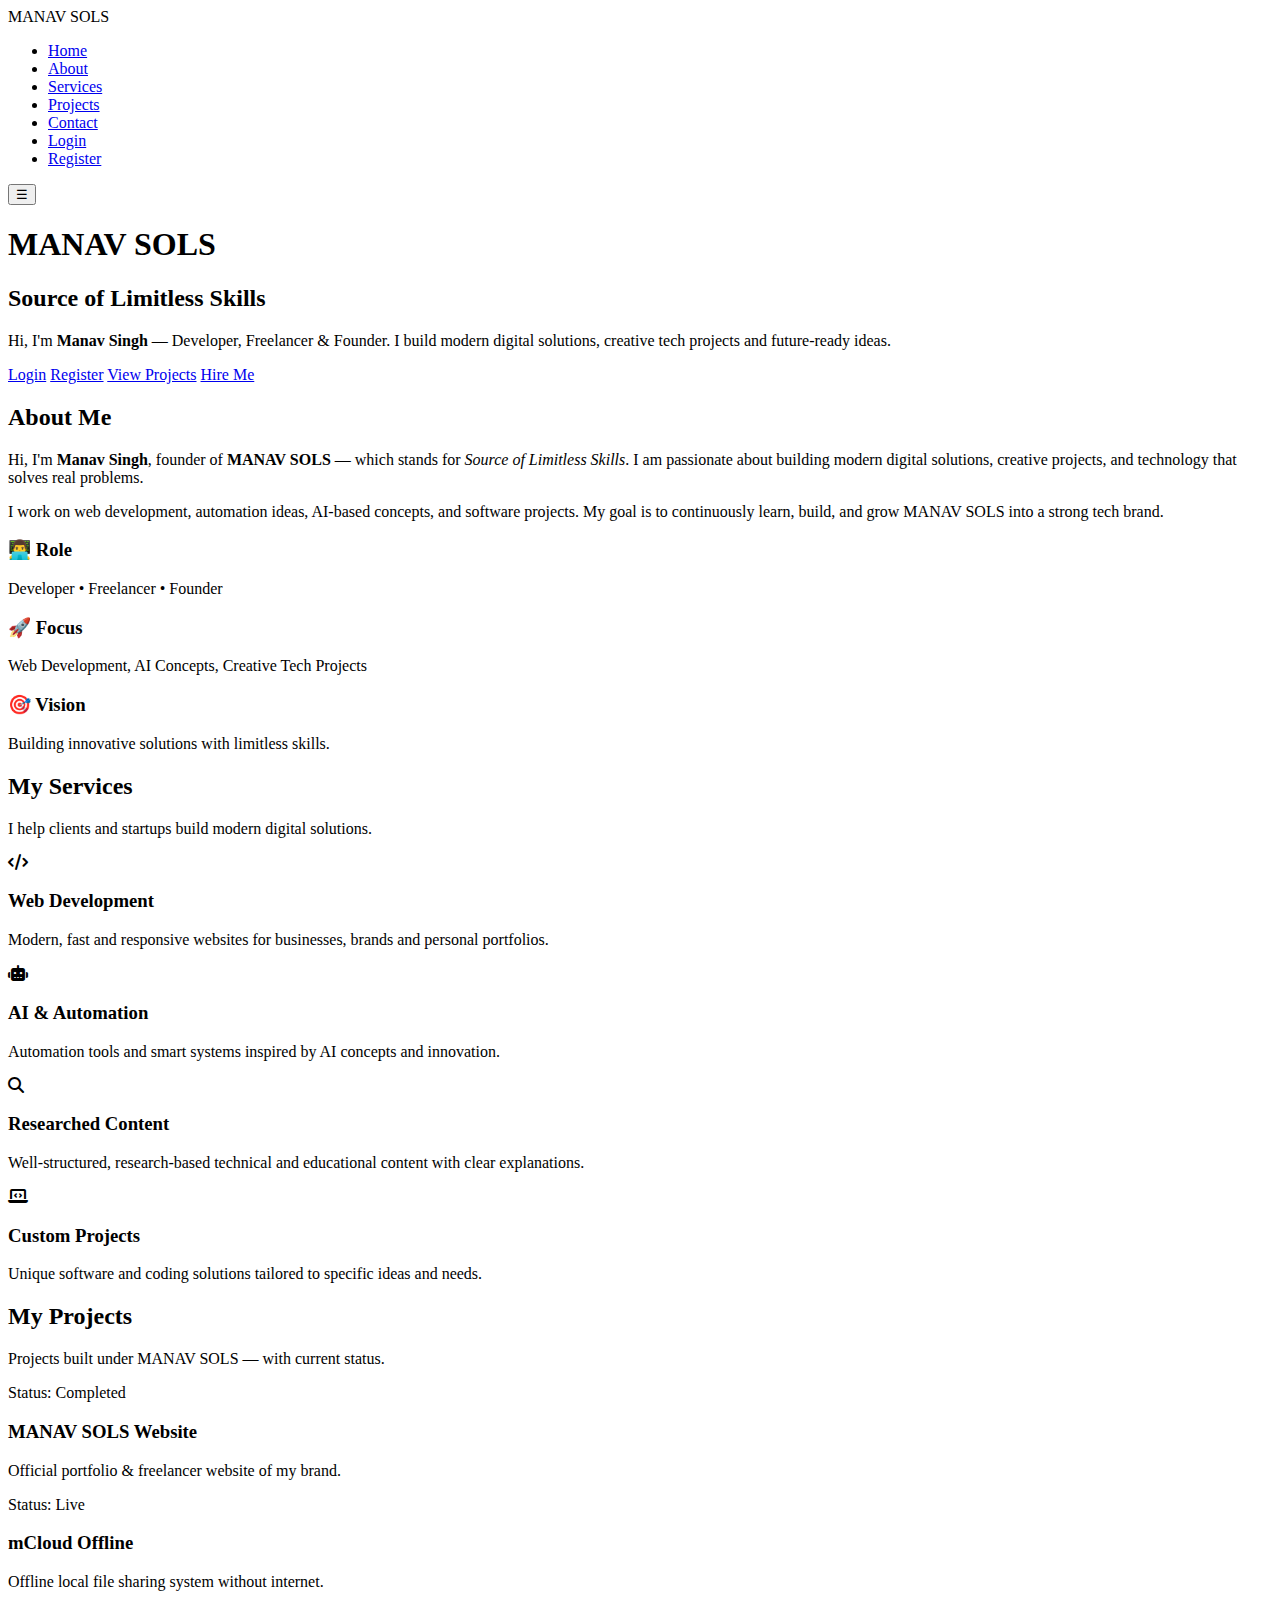
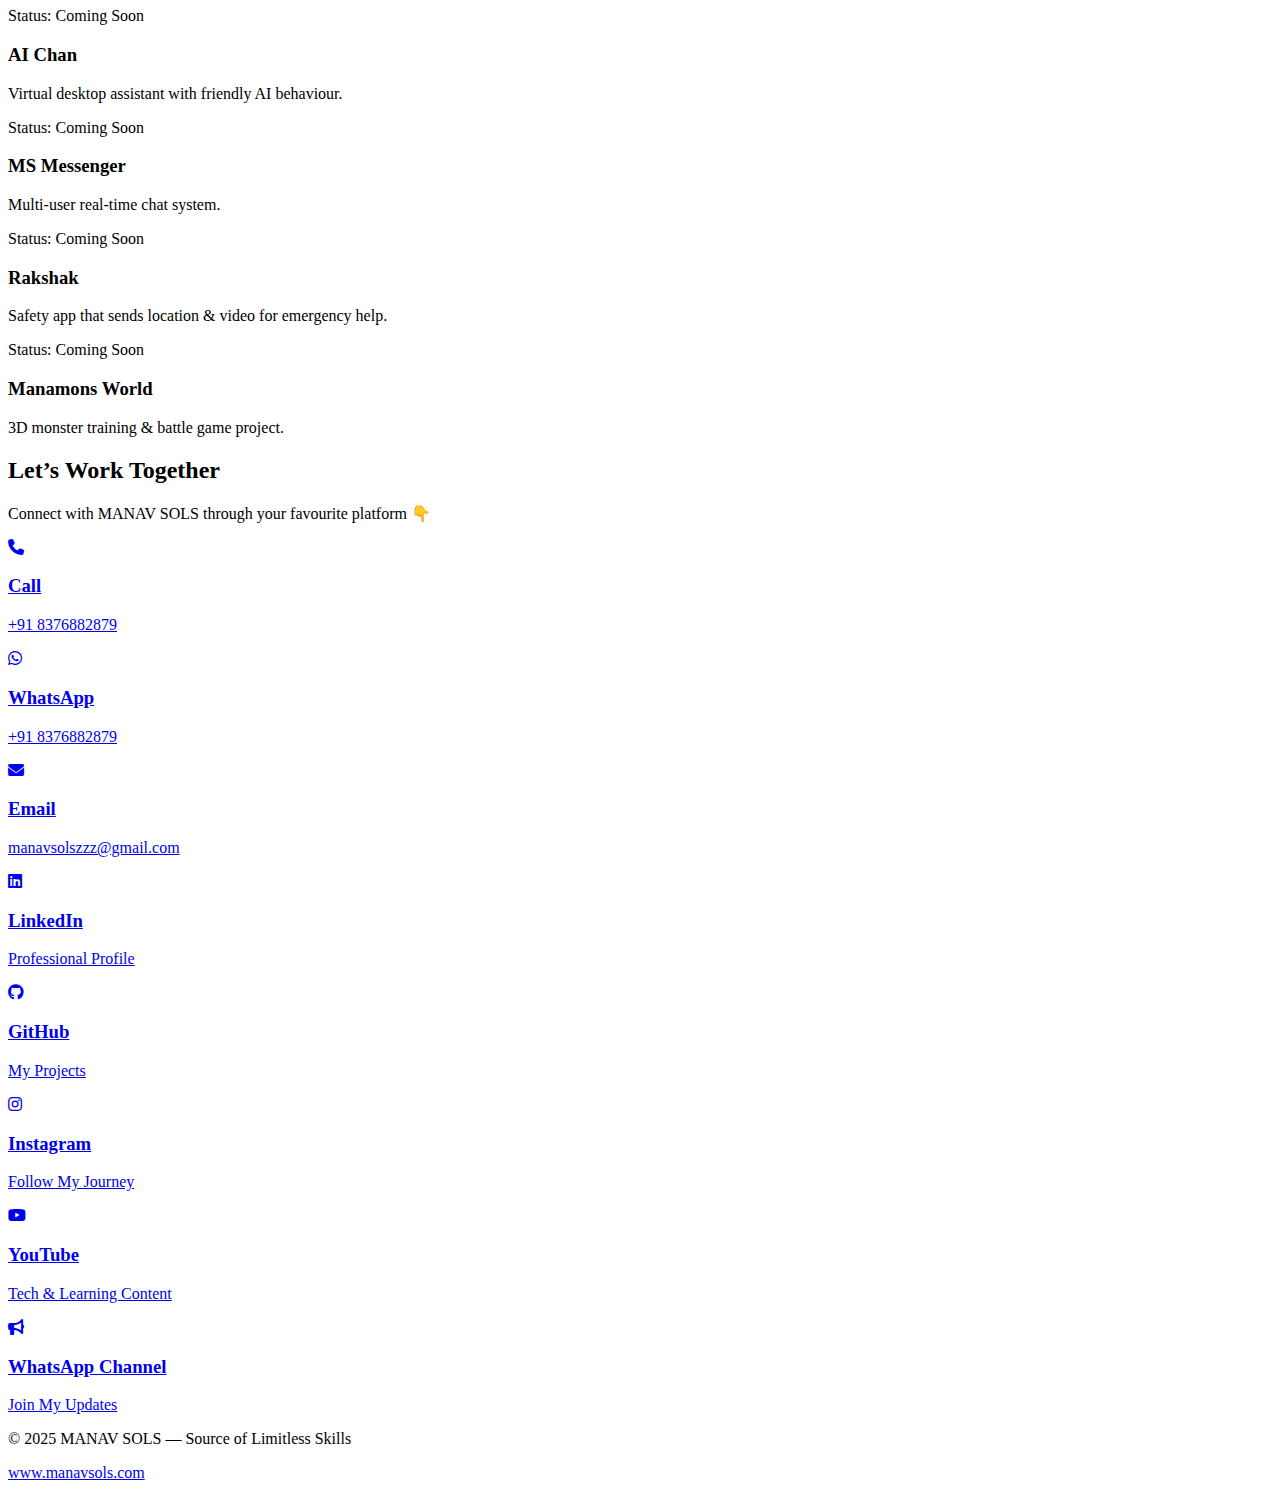
<file: index.html>
<!DOCTYPE html>
<html lang="en">
<head>
<meta charset="UTF-8">
<meta name="viewport" content="width=device-width, initial-scale=1.0">
<title>MANAV SOLS | Source Of Limitless Skills</title>
<link rel="stylesheet" href="style.css">
<link rel="stylesheet" href="https://cdnjs.cloudflare.com/ajax/libs/font-awesome/6.5.1/css/all.min.css">
</head>

<body>

<!-- ===== NAVBAR ===== -->
<header class="navbar">
    <div class="logo">MANAV SOLS</div>

    <nav>
        <ul>
            <li><a href="#home">Home</a></li>
            <li><a href="#about">About</a></li>
            <li><a href="#services">Services</a></li>
            <li><a href="#portfolio">Projects</a></li>
            <li><a href="#contact">Contact</a></li>
            <li><a href="login.html">Login</a></li>
            <li><a href="register.html">Register</a></li>
        </ul>
    </nav>

    <button class="menu-toggle" id="menuBtn">☰</button>
</header>

<!-- ===== HERO ===== -->
<section id="home" class="hero">

    <div class="hero-content">
        <h1>MANAV SOLS</h1>
        <h2>Source of Limitless Skills</h2>

        <p>
            Hi, I'm <strong>Manav Singh</strong> — Developer, Freelancer & Founder.
            I build modern digital solutions, creative tech projects
            and future-ready ideas.
        </p>

        <div class="hero-buttons">
            <a href="login.html" class="btn primary">Login</a>
            <a href="register.html" class="btn secondary">Register</a>
            <a href="#portfolio" class="btn primary">View Projects</a>
            <a href="#contact" class="btn secondary">Hire Me</a>
        </div>
    </div>

</section>

<!-- ===== ABOUT ===== -->
<section id="about" class="section">
    <h2>About Me</h2>

    <p class="about-text">
        Hi, I'm <strong>Manav Singh</strong>, founder of <strong>MANAV SOLS</strong> —
        which stands for <em>Source of Limitless Skills</em>.
        I am passionate about building modern digital solutions, creative projects,
        and technology that solves real problems.
    </p>

    <p class="about-text">
        I work on web development, automation ideas, AI-based concepts,
        and software projects. My goal is to continuously learn, build,
        and grow MANAV SOLS into a strong tech brand.
    </p>

    <div class="about-grid">

        <div class="about-card">
            <h3>👨‍💻 Role</h3>
            <p>Developer • Freelancer • Founder</p>
        </div>

        <div class="about-card">
            <h3>🚀 Focus</h3>
            <p>Web Development, AI Concepts, Creative Tech Projects</p>
        </div>

        <div class="about-card">
            <h3>🎯 Vision</h3>
            <p>Building innovative solutions with limitless skills.</p>
        </div>

    </div>
</section>

<!-- ===== SERVICES ===== -->
<section id="services" class="section">
    <h2>My Services</h2>
    <p class="service-sub">
        I help clients and startups build modern digital solutions.
    </p>

    <div class="cards">

        <div class="card service-card">
            <i class="fa-solid fa-code"></i>
            <h3>Web Development</h3>
            <p>Modern, fast and responsive websites for businesses, brands and personal portfolios.</p>
        </div>

        <div class="card service-card">
            <i class="fa-solid fa-robot"></i>
            <h3>AI & Automation</h3>
            <p>Automation tools and smart systems inspired by AI concepts and innovation.</p>
        </div>

        <div class="card service-card">
            <i class="fa-solid fa-magnifying-glass"></i>
            <h3>Researched Content</h3>
            <p>Well-structured, research-based technical and educational content with clear explanations.</p>
        </div>

        <div class="card service-card">
            <i class="fa-solid fa-laptop-code"></i>
            <h3>Custom Projects</h3>
            <p>Unique software and coding solutions tailored to specific ideas and needs.</p>
        </div>

    </div>
</section>

<!-- ===== PORTFOLIO ===== -->
<section id="portfolio" class="section">
    <h2>My Projects</h2>
    <p class="project-sub">Projects built under MANAV SOLS — with current status.</p>

    <div class="cards">

        <!-- 1 COMPLETED -->
        <div class="card">
            <span class="status completed">Status: Completed</span>
            <h3>MANAV SOLS Website</h3>
            <p>Official portfolio & freelancer website of my brand.</p>
        </div>

        <!-- 2 LIVE -->
        <div class="card">
            <span class="status live">Status: Live</span>
            <h3>mCloud Offline</h3>
            <p>Offline local file sharing system without internet.</p>
        </div>

        <!-- COMING SOON -->
        <div class="card">
            <span class="status coming">Status: Coming Soon</span>
            <h3>AI Chan</h3>
            <p>Virtual desktop assistant with friendly AI behaviour.</p>
        </div>

        <div class="card">
            <span class="status coming">Status: Coming Soon</span>
            <h3>MS Messenger</h3>
            <p>Multi-user real-time chat system.</p>
        </div>

        <div class="card">
            <span class="status coming">Status: Coming Soon</span>
            <h3>Rakshak</h3>
            <p>Safety app that sends location & video for emergency help.</p>
        </div>

        <div class="card">
            <span class="status coming">Status: Coming Soon</span>
            <h3>Manamons World</h3>
            <p>3D monster training & battle game project.</p>
        </div>

    </div>
</section>

<!-- ===== CONTACT ===== -->
<section id="contact" class="section contact">
    <h2>Let’s Work Together</h2>
    <p class="contact-sub">
        Connect with MANAV SOLS through your favourite platform 👇
    </p>

    <div class="contact-grid">

        <a href="tel:+918376882879" class="contact-card">
        <i class="fa-solid fa-phone"></i>
        <h3>Call</h3>
        <p>+91 8376882879</p>
        </a>

        <a href="https://wa.me/918376882879" class="contact-card" target="_blank">
            <i class="fa-brands fa-whatsapp"></i>
            <h3>WhatsApp</h3>
            <p>+91 8376882879</p>
        </a>

        <a href="mailto:manavsolszzz@gmail.com" class="contact-card" target="_blank">
            <i class="fa-solid fa-envelope"></i>
            <h3>Email</h3>
            <p>manavsolszzz@gmail.com</p>
        </a>


        <a href="https://www.linkedin.com/in/manav-singh-36948a344" class="contact-card" target="_blank">
            <i class="fa-brands fa-linkedin"></i>
            <h3>LinkedIn</h3>
            <p>Professional Profile</p>
        </a>

        <a href="https://github.com/Manav9910ms" class="contact-card" target="_blank">
            <i class="fa-brands fa-github"></i>
            <h3>GitHub</h3>
            <p>My Projects</p>
        </a>

        <a href="https://www.instagram.com/manavsols?igsh=MWkzNWJzZ2VreHkzeA==" class="contact-card" target="_blank">
            <i class="fa-brands fa-instagram"></i>
            <h3>Instagram</h3>
            <p>Follow My Journey</p>
        </a>

        <a href="https://youtube.com/@manavsols" class="contact-card" target="_blank">
            <i class="fa-brands fa-youtube"></i>
            <h3>YouTube</h3>
            <p>Tech & Learning Content</p>
        </a>

        <a href="https://whatsapp.com/channel/0029Vb7ShMvCsU9KsGbjdP30" class="contact-card" target="_blank">
            <i class="fa-solid fa-bullhorn"></i>
            <h3>WhatsApp Channel</h3>
            <p>Join My Updates</p>
        </a>


    </div>
</section>

<!-- ===== FOOTER ===== -->

<script src="script.js"></script>
<footer>
    <p>© 2025 MANAV SOLS — Source of Limitless Skills</p>
    <p class="footer-link">
        <a href="https://manavsols.com" target="_blank">www.manavsols.com</a>
    </p>
</footer>
</body>
</html>
</file>
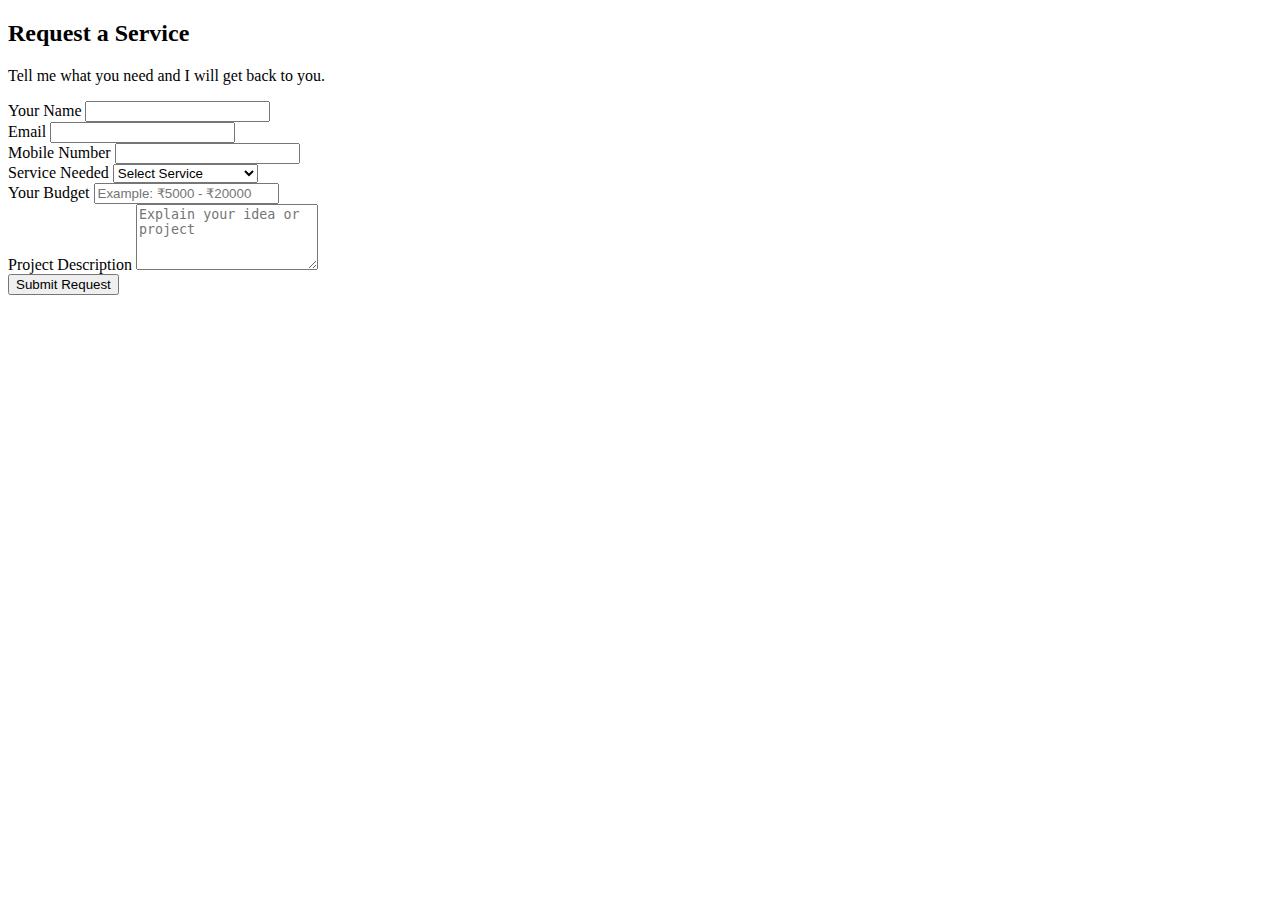
<file: request/index.html>
<!DOCTYPE html>
<html lang="en">
<head>
<meta charset="UTF-8">
<meta name="viewport" content="width=device-width, initial-scale=1.0">
<title>Request a Service</title>
<link rel="stylesheet" href="/style.css">
</head>

<body>
<section class="service-request">
  <h2>Request a Service</h2>
  <p>Tell me what you need and I will get back to you.</p>

  <form id="serviceForm">

    <div class="form-group">
      <label>Your Name</label>
      <input type="text" id="name" required>
    </div>

    <div class="form-group">
      <label>Email</label>
      <input type="email" id="email" required>
    </div>

    <div class="form-group">
      <label>Mobile Number</label>
      <input type="tel" id="mobile" required>
    </div>

    <div class="form-group">
      <label>Service Needed</label>
      <select id="service" required>
        <option value="">Select Service</option>
        <option value="Web Development">Web Development</option>
        <option value="AI Automation">AI & Automation</option>
        <option value="Researched Content">Researched Content</option>
        <option value="Custom Project">Custom Project</option>
      </select>
    </div>

    <div class="form-group">
      <label>Your Budget</label>
      <input type="text" id="budget" placeholder="Example: ₹5000 - ₹20000">
    </div>

    <div class="form-group">
      <label>Project Description</label>
      <textarea id="description" rows="4" placeholder="Explain your idea or project"></textarea>
    </div>

    <button type="submit">Submit Request</button>

  </form>
</section>
<script type="module" src="/script.js"></script>
</body>
</html>
</file>
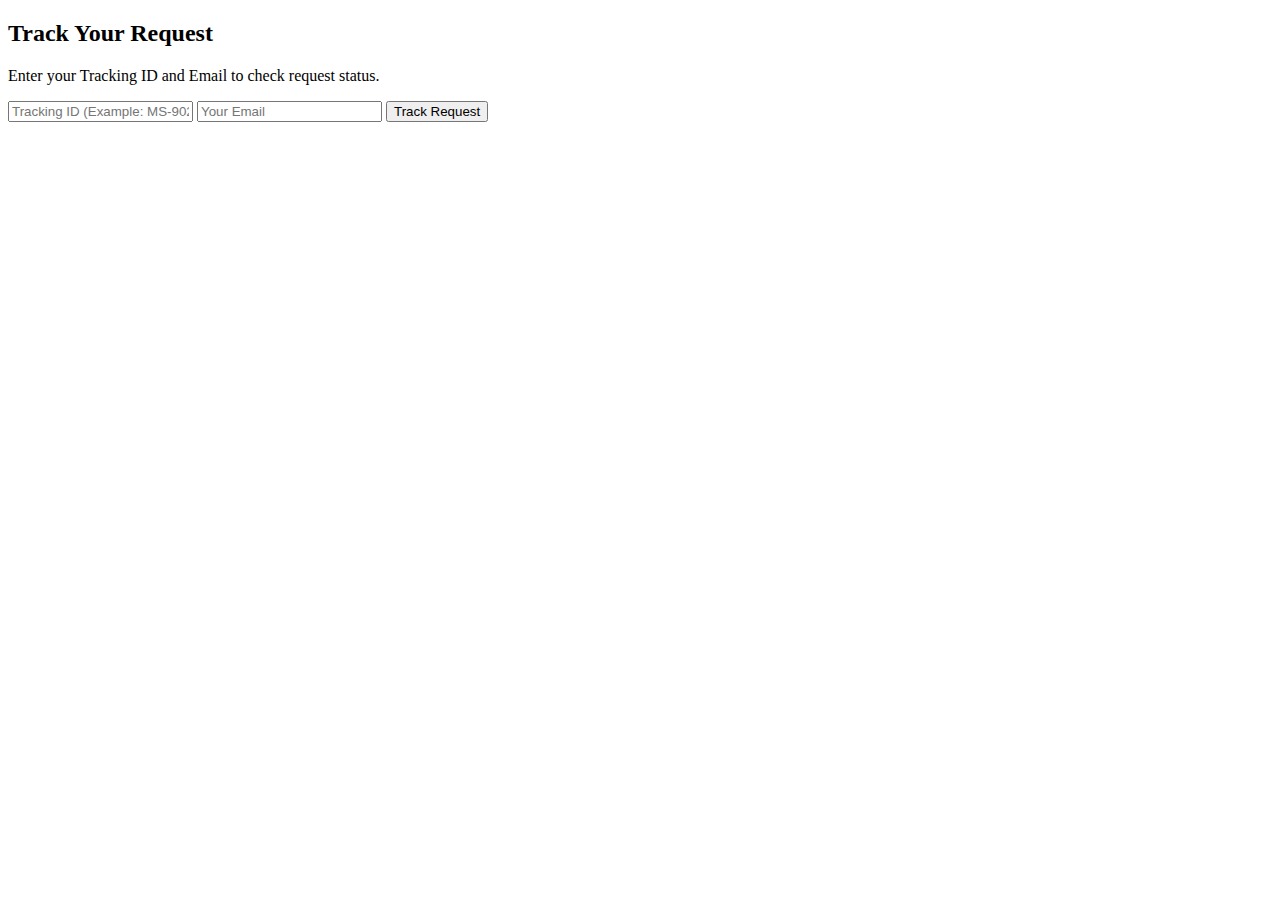
<file: track/index.html>
<!DOCTYPE html>
<html lang="en">
<head>
<meta charset="UTF-8">
<meta name="viewport" content="width=device-width, initial-scale=1.0">
<title>Track your Request</title>
<link rel="stylesheet" href="/style.css">
</head>

<body>

<section class="track-request">

<h2>Track Your Request</h2>
<p>Enter your Tracking ID and Email to check request status.</p>

<input type="text" id="trackId" placeholder="Tracking ID (Example: MS-90275)">

<input type="email" id="trackEmail" placeholder="Your Email">

<button id="trackBtn">Track Request</button>

<div id="trackResult"></div>

</section>
<script type="module" src="/script.js"></script>
</body>
</html>
</file>
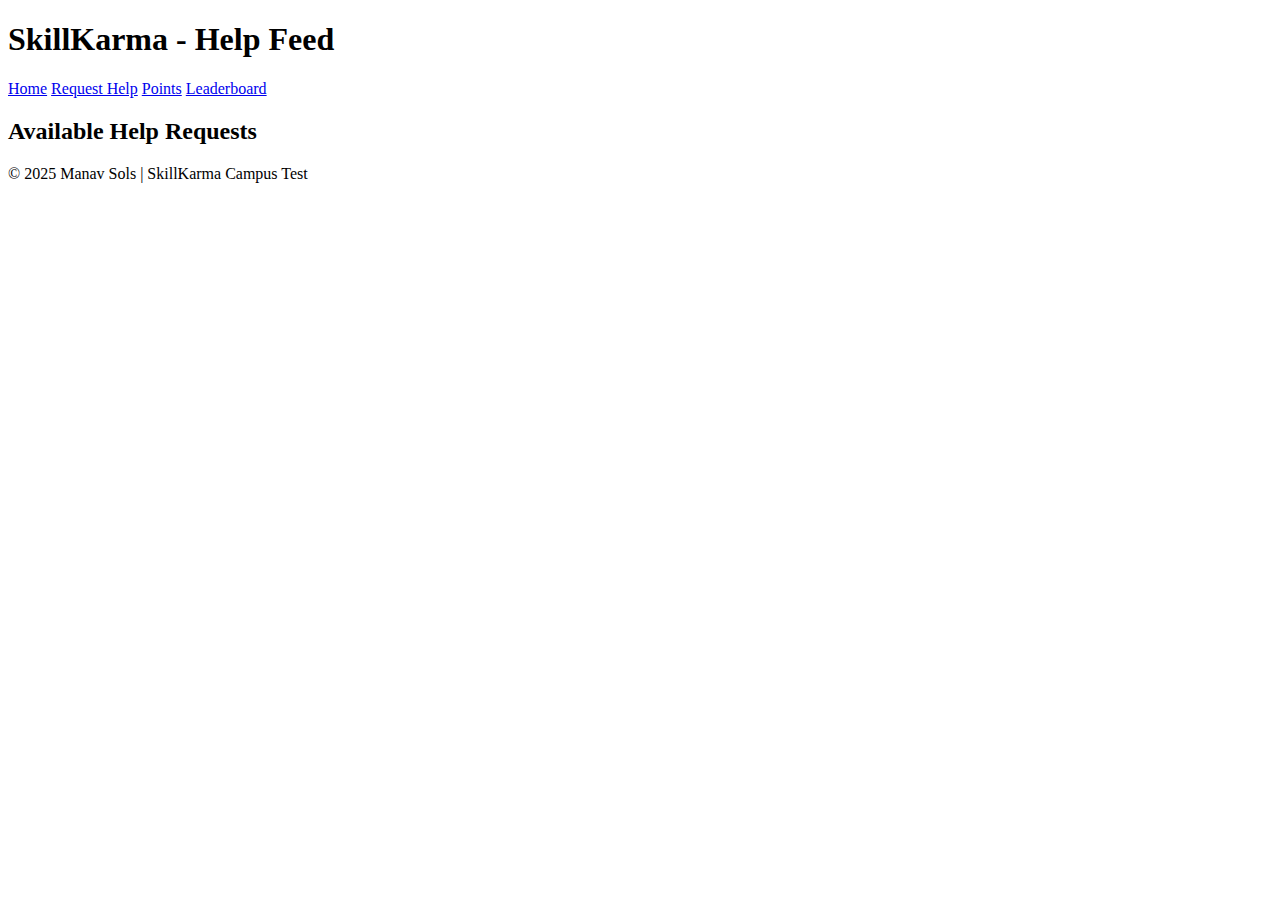
<file: helpfeed.html>
<!DOCTYPE html>
<html lang="en">
<head>
<meta charset="UTF-8">
<meta name="viewport" content="width=device-width, initial-scale=1.0">
<title>Help Feed - SkillKarma</title>
<link rel="stylesheet" href="style.css">
</head>
<body>
<header>
    <h1>SkillKarma - Help Feed</h1>
    <nav>
        <a href="index.html">Home</a>
        <a href="requesthelp.html">Request Help</a>
        <a href="points.html">Points</a>
        <a href="leaderboard.html">Leaderboard</a>
    </nav>
</header>

<section id="requests">
    <h2>Available Help Requests</h2>
    <div id="requestList">
        <!-- Requests will appear here dynamically -->
    </div>
</section>

<footer>
    <p>&copy; 2025 Manav Sols | SkillKarma Campus Test</p>
</footer>
<script src="script.js"></script>
</body>
</html>
</file>
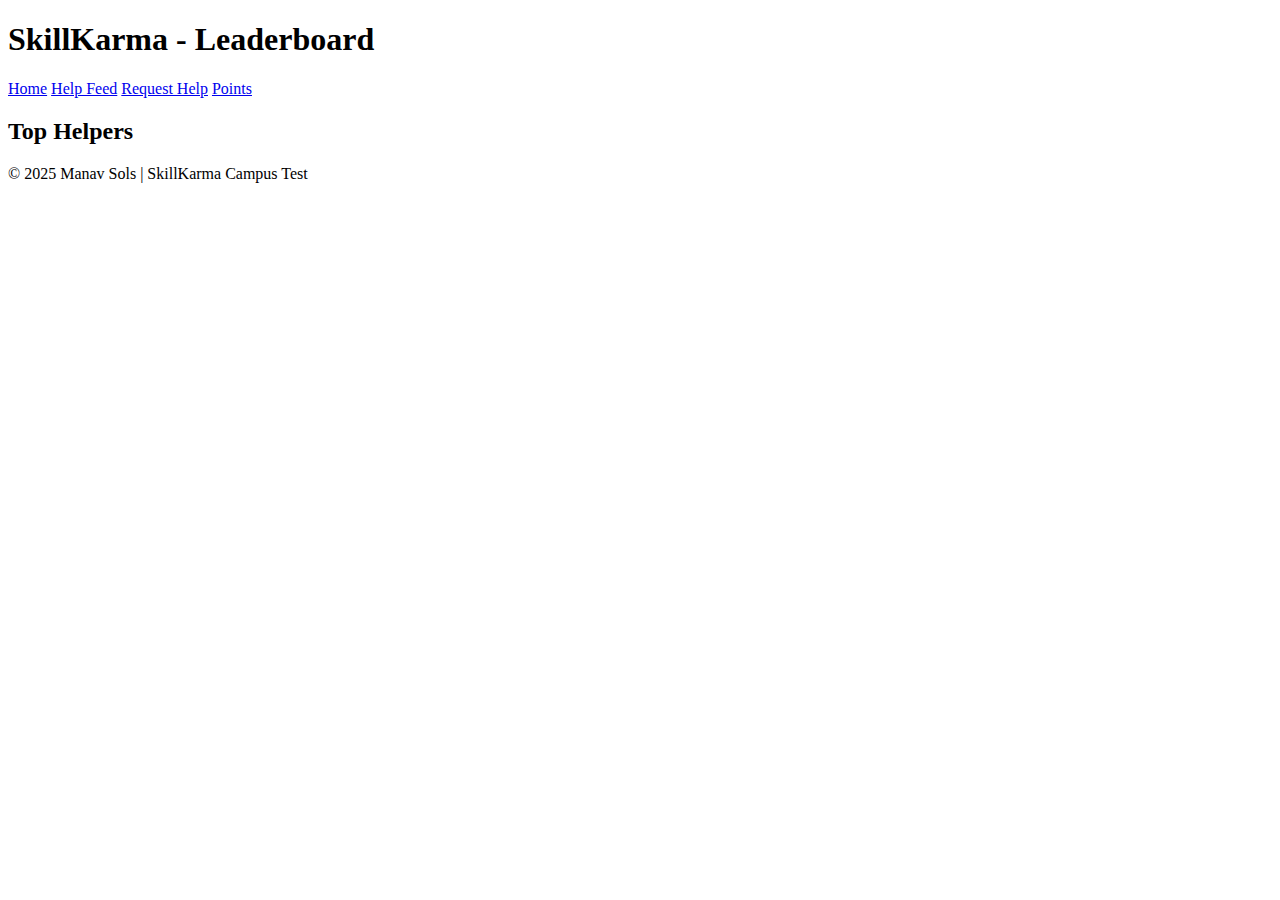
<file: leaderboard.html>
<!DOCTYPE html>
<html lang="en">
<head>
<meta charset="UTF-8">
<meta name="viewport" content="width=device-width, initial-scale=1.0">
<title>Leaderboard - SkillKarma</title>
<link rel="stylesheet" href="style.css">
</head>
<body>
<header>
    <h1>SkillKarma - Leaderboard</h1>
    <nav>
        <a href="index.html">Home</a>
        <a href="helpfeed.html">Help Feed</a>
        <a href="requesthelp.html">Request Help</a>
        <a href="points.html">Points</a>
    </nav>
</header>

<section id="leaderboard">
    <h2>Top Helpers</h2>
    <ol id="topHelpers">
        <!-- Top 10 helpers will appear here dynamically -->
    </ol>
</section>

<footer>
    <p>&copy; 2025 Manav Sols | SkillKarma Campus Test</p>
</footer>
<script src="script.js"></script>
</body>
</html>
</file>
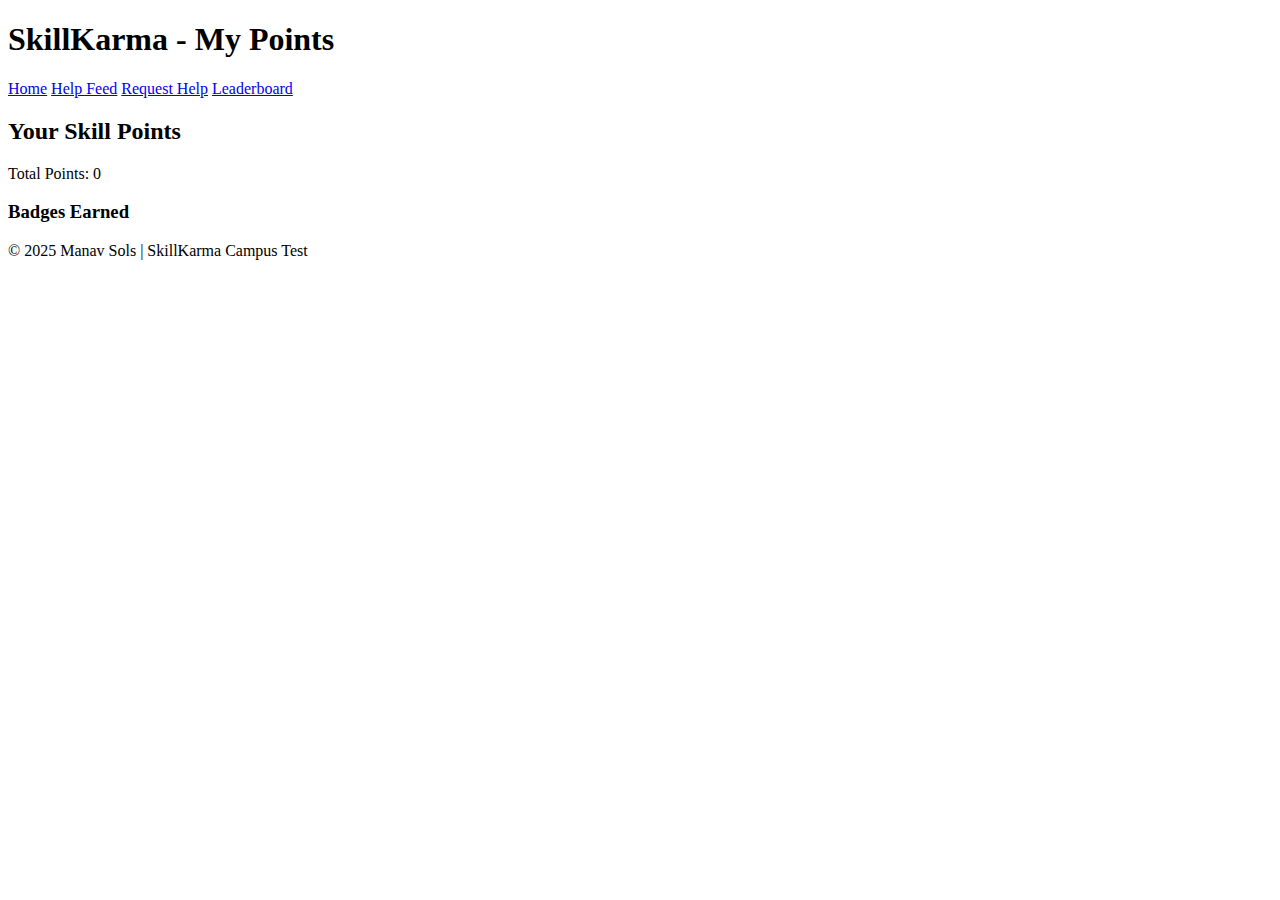
<file: points.html>
<!DOCTYPE html>
<html lang="en">
<head>
<meta charset="UTF-8">
<meta name="viewport" content="width=device-width, initial-scale=1.0">
<title>My Points - SkillKarma</title>
<link rel="stylesheet" href="style.css">
</head>
<body>
<header>
    <h1>SkillKarma - My Points</h1>
    <nav>
        <a href="index.html">Home</a>
        <a href="helpfeed.html">Help Feed</a>
        <a href="requesthelp.html">Request Help</a>
        <a href="leaderboard.html">Leaderboard</a>
    </nav>
</header>

<section id="my-points">
    <h2>Your Skill Points</h2>
    <p>Total Points: <span id="totalPoints">0</span></p>
    
    <h3>Badges Earned</h3>
    <div id="badges">
        <!-- Badge images/icons will appear here -->
    </div>
</section>

<footer>
    <p>&copy; 2025 Manav Sols | SkillKarma Campus Test</p>
</footer>
<script src="script.js"></script>
</body>
</html>
</file>
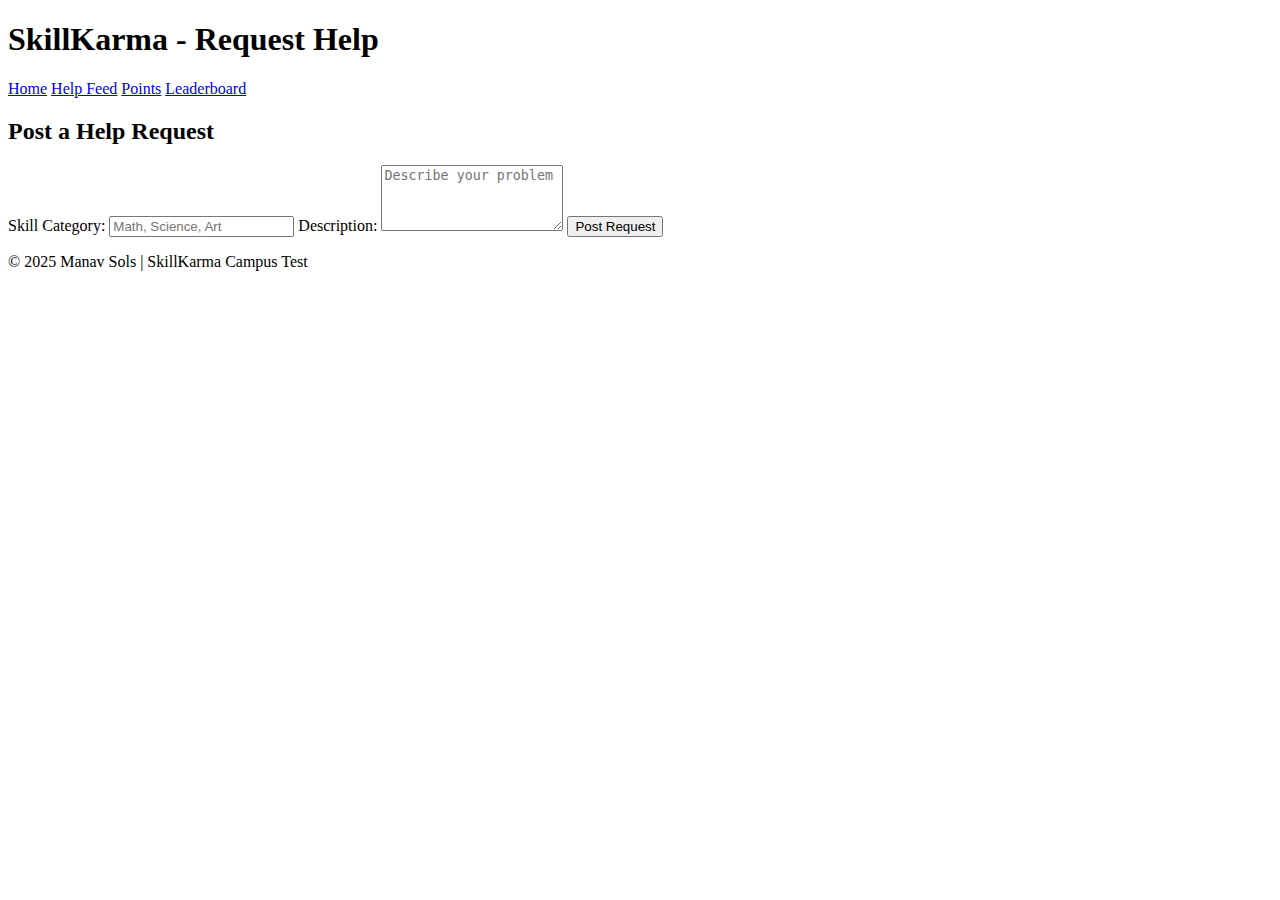
<file: requesthelp.html>
<!DOCTYPE html>
<html lang="en">
<head>
<meta charset="UTF-8">
<meta name="viewport" content="width=device-width, initial-scale=1.0">
<title>Request Help - SkillKarma</title>
<link rel="stylesheet" href="style.css">
</head>
<body>
<header>
    <h1>SkillKarma - Request Help</h1>
    <nav>
        <a href="index.html">Home</a>
        <a href="helpfeed.html">Help Feed</a>
        <a href="points.html">Points</a>
        <a href="leaderboard.html">Leaderboard</a>
    </nav>
</header>

<section id="post-request">
    <h2>Post a Help Request</h2>
    <form id="requestForm">
        <label for="skillCategory">Skill Category:</label>
        <input type="text" id="skillCategory" placeholder="Math, Science, Art" required>
        
        <label for="description">Description:</label>
        <textarea id="description" rows="4" placeholder="Describe your problem" required></textarea>
        
        <button type="submit">Post Request</button>
    </form>
</section>

<footer>
    <p>&copy; 2025 Manav Sols | SkillKarma Campus Test</p>
</footer>
<script src="script.js"></script>
</body>
</html>
</file>
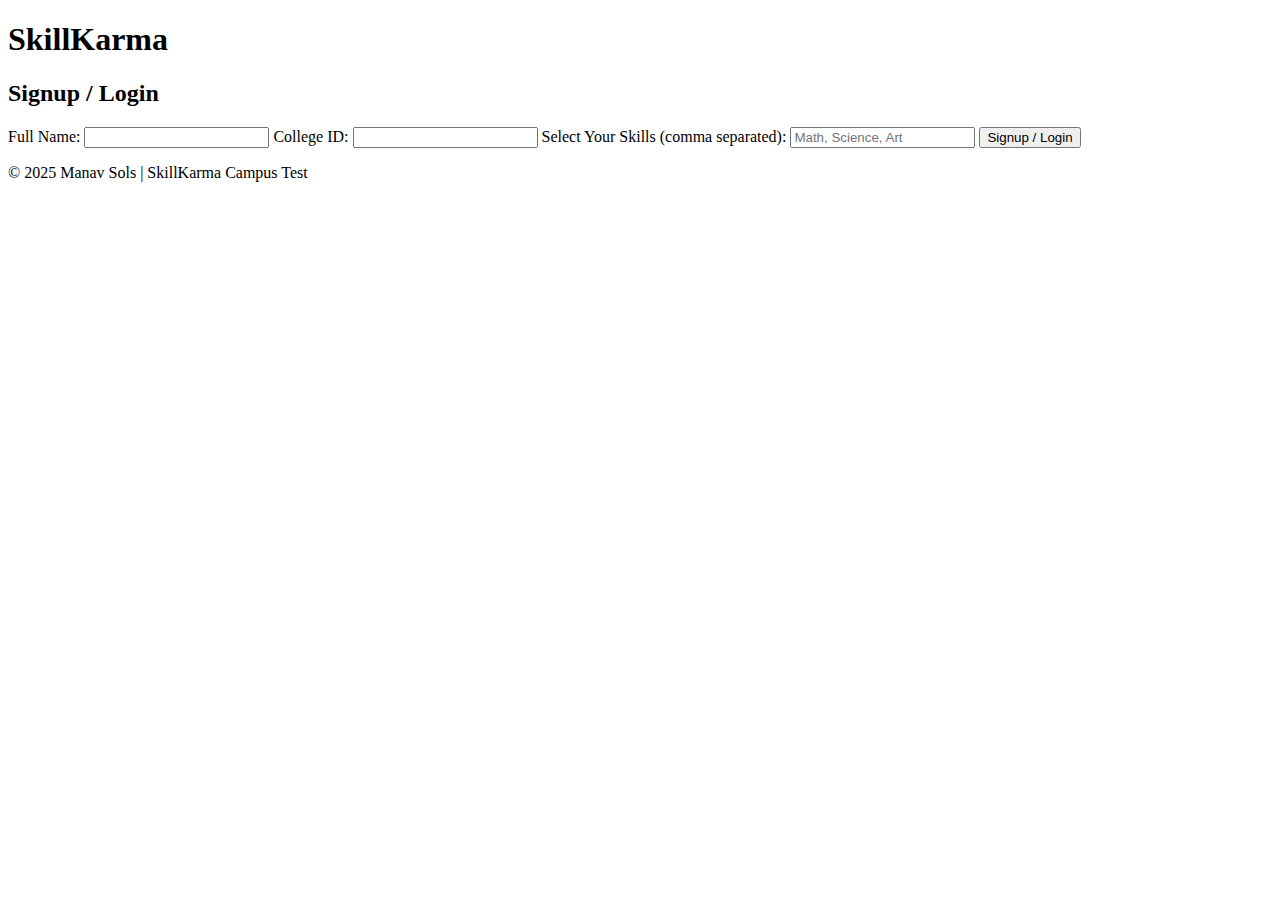
<file: signup.html>
<!DOCTYPE html>
<html lang="en">
<head>
<meta charset="UTF-8">
<meta name="viewport" content="width=device-width, initial-scale=1.0">
<title>Signup / Login - SkillKarma</title>
<link rel="stylesheet" href="style.css">
</head>
<body>
<header>
    <h1>SkillKarma</h1>
</header>

<section id="signup-login">
    <h2>Signup / Login</h2>
    <form id="signupForm">
        <label for="name">Full Name:</label>
        <input type="text" id="name" required>
        
        <label for="collegeId">College ID:</label>
        <input type="text" id="collegeId" required>
        
        <label for="skills">Select Your Skills (comma separated):</label>
        <input type="text" id="skills" placeholder="Math, Science, Art" required>
        
        <button type="submit">Signup / Login</button>
    </form>
</section>

<footer>
    <p>&copy; 2025 Manav Sols | SkillKarma Campus Test</p>
</footer>
<script src="script.js"></script>
</body>
</html>
</file>
<file: style.css>

</file>
